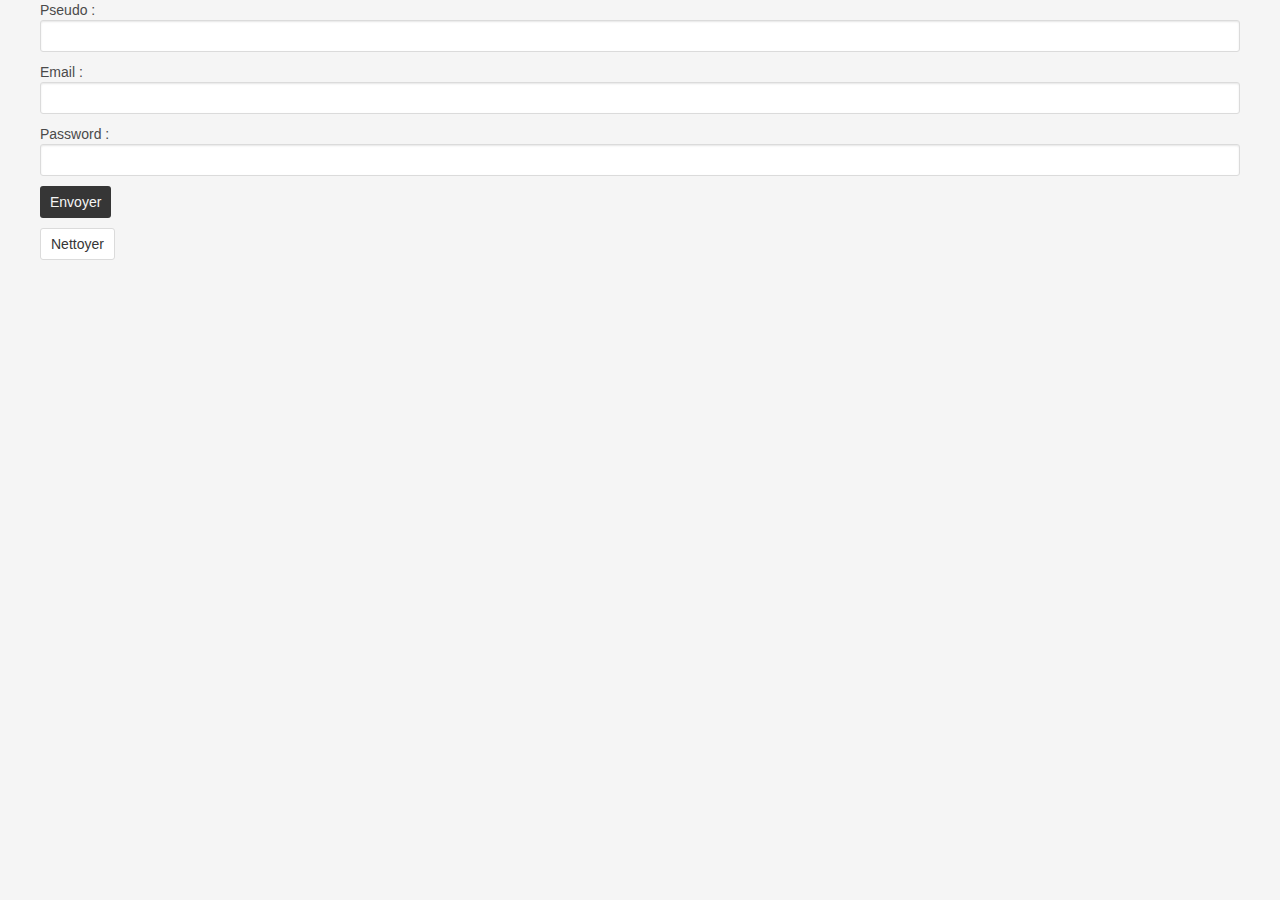
<file: login.html>
<doctype>
<html>
	<head>
		<meta charset="utf-8"/>
		<script src="assets/js/packages/angular.min.js"></script>
        
		<link rel="stylesheet" href="assets/css/packages/bulma.css">
		<link rel="stylesheet" href="assets/css/packages/font-awesome.css">
	</head>
	<script>
		var app = angular.module("app",[]);
	</script>
    <script src="app/components/Users/Users_Controller.js"></script>
    <script src="app/components/ServiceStorage/storage_service.js"></script>
  
    
	<body ng-app = "app" ng-controller ="Controller_Users">
		<div class="container" ng-init="InitStorage()">
		<label for="pseudo">Pseudo : </label>
		<p class="control">
			<input class="input" type="text" id="pseudo" ng-model="pseudo"/>
		</p>
		<label for="email">Email : </label>
		<p class="control">
			<input class="input" type="email" id="email" ng-model="email"/>
		</p>
		<label for="pseudo">Password : </label>
		<p class="control">
			<input class="input" type="password" id="password" ng-model="password"/>
		</p>
		<p class="control" ng-click="Connexion()">
			<input class="button is-dark" type="button" value="Envoyer"/>
		</p>
        <p class="control" ng-click="destroy()">
            <input class="button" type="button" value="Nettoyer"/>
        </p>
        </div>
	</body>
</html>
</doctype>
</file>
